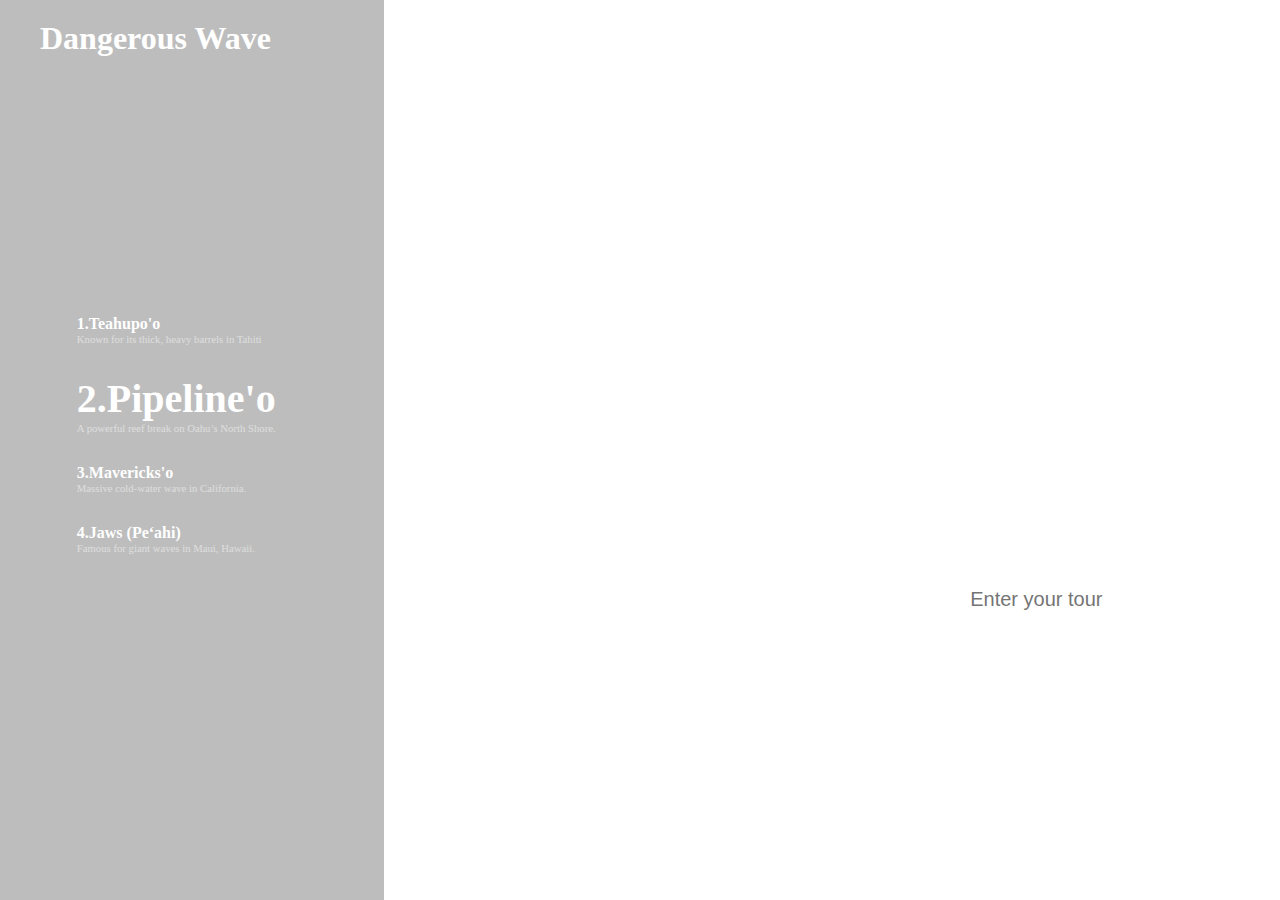
<file: practice-5/index.html>
<!DOCTYPE html>
<html lang="en">
<head>
    <meta charset="UTF-8">
    <meta name="viewport" content="width=device-width, initial-scale=1.0">
    <title>Document</title>
    <link rel="stylesheet" href="style.css">
</head>
<body>
    <div id="main">
        <div id="navbar">
            <div id="navleft">
                <h1>Dangerous Wave</h1>
            </div>
            <div id="navright">
                <a href="#">Home</a><a href="#">Contact</a><a href="#">Adventure</a><a href="#">About us</a>
            </div>
        </div>
        <div id="lefthand">
           <div class="left-text">
            <h4>1.Teahupo'o</h4>
            <h6>Known for its thick, heavy barrels in Tahiti</h6>
           </div>
           <div class="left-text">
            <h4>2.Pipeline'o</h4>
            <h6> A powerful reef break on Oahu’s North Shore.</h6>
           </div>
           <div class="left-text">
            <h4>3.Mavericks'o</h4>
            <h6>Massive cold-water wave in California.</h6>
           </div>
           <div class="left-text">
            <h4>4.Jaws (Peʻahi)</h4>
            <h6> Famous for giant waves in Maui, Hawaii.</h6>
           </div>
        </div>
        <div id="righthand">
            <div id="right-text1">
                <h4>Monora</h4>
            </div>
                <div id="right-text2">
                    <h4>italy.</h4>
                </div>
                <div id="search">
                   <input type="text" placeholder="Enter your tour">
        </div>    
    </div>
    
</body>
</html>
</file>
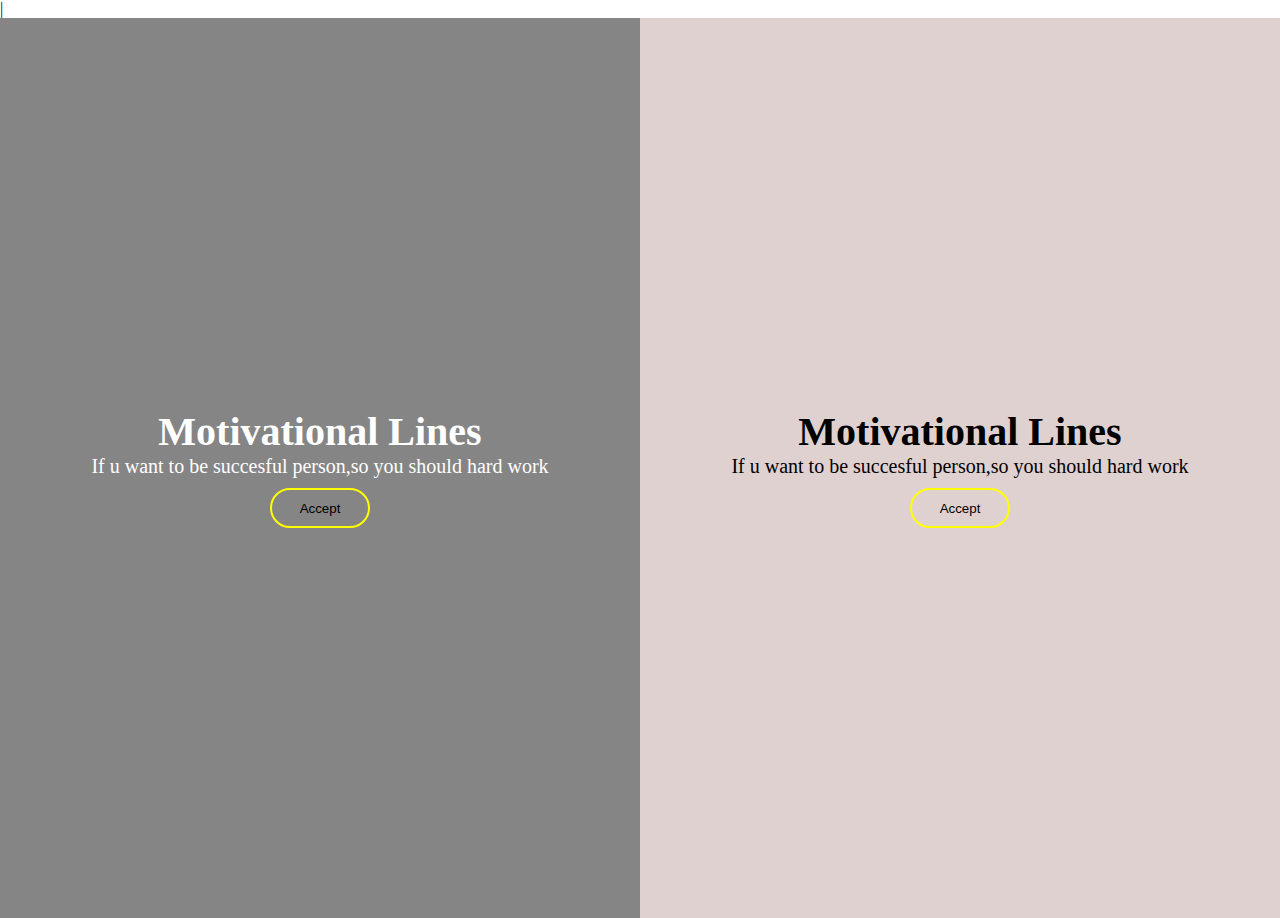
<file: practice-2/indedx.html>
|<!DOCTYPE html>
<html lang="en">
<head>
    <meta charset="UTF-8">
    <meta name="viewport" content="width=device-width, initial-scale=1.0">
    <title>Document</title>
    <link rel="stylesheet" href="style.css">
</head>
<body>
    <div id="main">
        <div id="left">
            <div id="overlay1">
                <div id="text1">
                    <h1>Motivational Lines</h1>
                    <p>If u want to be succesful person,so you should hard work</p>
                    <button>Accept</button>
                </div>
            </div>

        </div>
        <div id="right">
            <div id="overlay2">
                <div id="text2">
                    <h1>Motivational Lines</h1>
                    <p>If u want to be succesful person,so you should hard work</p>
                    <button>Accept</button>
                </div>
            </div>

        </div>
    </div>
    
</body>
</html>
</file>
<file: practice-5/style.css>
*{
    padding: 0;
    margin: 0;
    box-sizing: border-box;
    color: white;
}
html,body{
    height: 100%;
    width: 100%;
}
#main{
    height: 100%;
    width: 100%;
    background-image: url(https://images.unsplash.com/photo-1499678329028-101435549a4e?q=80&w=1470&auto=format&fit=crop&ixlib=rb-4.0.3&ixid=M3wxMjA3fDB8MHxwaG90by1wYWdlfHx8fGVufDB8fHx8fA%3D%3D);
    background-position: center;
    background-size: cover;
    display: flex;
}
#navbar{
    height: 10%;
    width: 100%;
    /* background-color: black; */
    display: flex;
    position: absolute;
    z-index: 9999;
}
#navleft{
    width: 50%;
    height: 100%;
    padding: 20px 40px;
}
#navright{
    width: 50%;
    height: 100%;
    /* background-color: yellow; */
    display: flex; 
    justify-content: end;
    align-items: center;
    gap: 30px;
    margin-right: 20px;
}

a{
    text-decoration: none;
    font-size: 20px;

}
a:hover{
    background-color: red;
    border-radius: 80%;
}
#lefthand{
    height: 100%;
    width: 30%;
    background-color: rgba(0, 0, 0, 0.259);
    position: relative; 

   
.left-text{
    position: relative;
    top: 35%;
    left: 20%;
    transform: translate(-50% -50%);
    margin-bottom: 30px;
}
}
.left-text h6{
    opacity: 0.5;
    font-weight :200 ;
}
#lefthand .left-text:nth-child(2) h4 {
    font-size: 40px;
    white-space: nowrap;

}
#righthand{
    height: 100%;
    width: 70%;
    position: relative;
    
}
#right-text1{
    position: absolute;
    top: 40%;
    right: 0;
    transform: translate(-50% -50% );
    margin-right: 80px;
    font-size: 20px; 
}
#right-text2{
    margin-top: 2%;
    font-size: 100px;
    margin-right: 60px;
    position: absolute;
    top: 40%;
    right: 0;
    transform: translate(-50% -50% );
}
#search input{
    height: 30px;
    border: none;
    background-color:transparent;
    position: absolute;
    top: 65%;
    right: 0;
    transform: translate(-50% -50% );
    margin-right: 80px;
    font-size: 20px;
    margin-right: 5%;
    /* border: 2px solid white; */
    color: white;
       display: inline-block;
    border-bottom: 1px solid white;
}
#search :placeholder-shown{
    color: white;
}
@media(max-width:500px){
    #right-text2 h4{
        color:black ;
        font-size: 50px;
    }
}
</file>
<file: practice-2/style.css>
*{
    padding: 0;
    margin: 0;
    box-sizing: border-box;
}
html,body{
    height: 100%;
    width: 100%;
}
#main{
    height: 100%;
    width: 100%;
    display: flex;
}
#left{
    height: 100%;
    width: 50%;
    background-image: url(https://plus.unsplash.com/premium_photo-1669050700606-bf8f42f5a76d?q=80&w=1470&auto=format&fit=crop&ixlib=rb-4.0.3&ixid=M3wxMjA3fDB8MHxwaG90by1wYWdlfHx8fGVufDB8fHx8fA%3D%3D);
    align-items: center;
}
#right{
    height: 100%;
    width: 50%;
    background-image: url(https://media.istockphoto.com/id/880133908/photo/romantic-holidays-honeymoon-affectionate-couple-on-beach-on-swing.jpg?s=2048x2048&w=is&k=20&c=uykX8jCMuWYI4nUWORmwGznoGaU5ipmKn5xS3crFwco=);
    align-items: center;
}
#overlay1{
    position: relative;
    height: 100%;
    width: 100%;
    background-color: rgba(0, 0, 0, 0.479);
}
#text1{
   position: absolute;
   top: 50%;
   left: 50%;
   transform: translate(-50%,-50%);
    font-size: 20px;
    text-align: center;
    color: white;
    width: 100%;
    
}
#text1 button{
    margin-top: 10px;
}

button{
    background-color: blue;
    border-radius: 80px;
    height: 40px;
    width: 100px;
    background-color: transparent;
    border: 2px solid yellow;
    
}
button:hover{
    background-color: azure;
    color:black ;
 
}
#overlay2{
    position: relative;
    height: 100%;
    width: 100%;
    background-color: rgba(207, 184, 184, 0.651);
}
#text2{
    position: absolute;
    top: 50%;
    left: 50%;
    transform: translate(-50%,-50%);
     font-size: 20px;
     text-align: center;
     color: black ;
     
     width: 100%;
 }
 #text2 button{
    margin-top: 10px;
}
</file>
